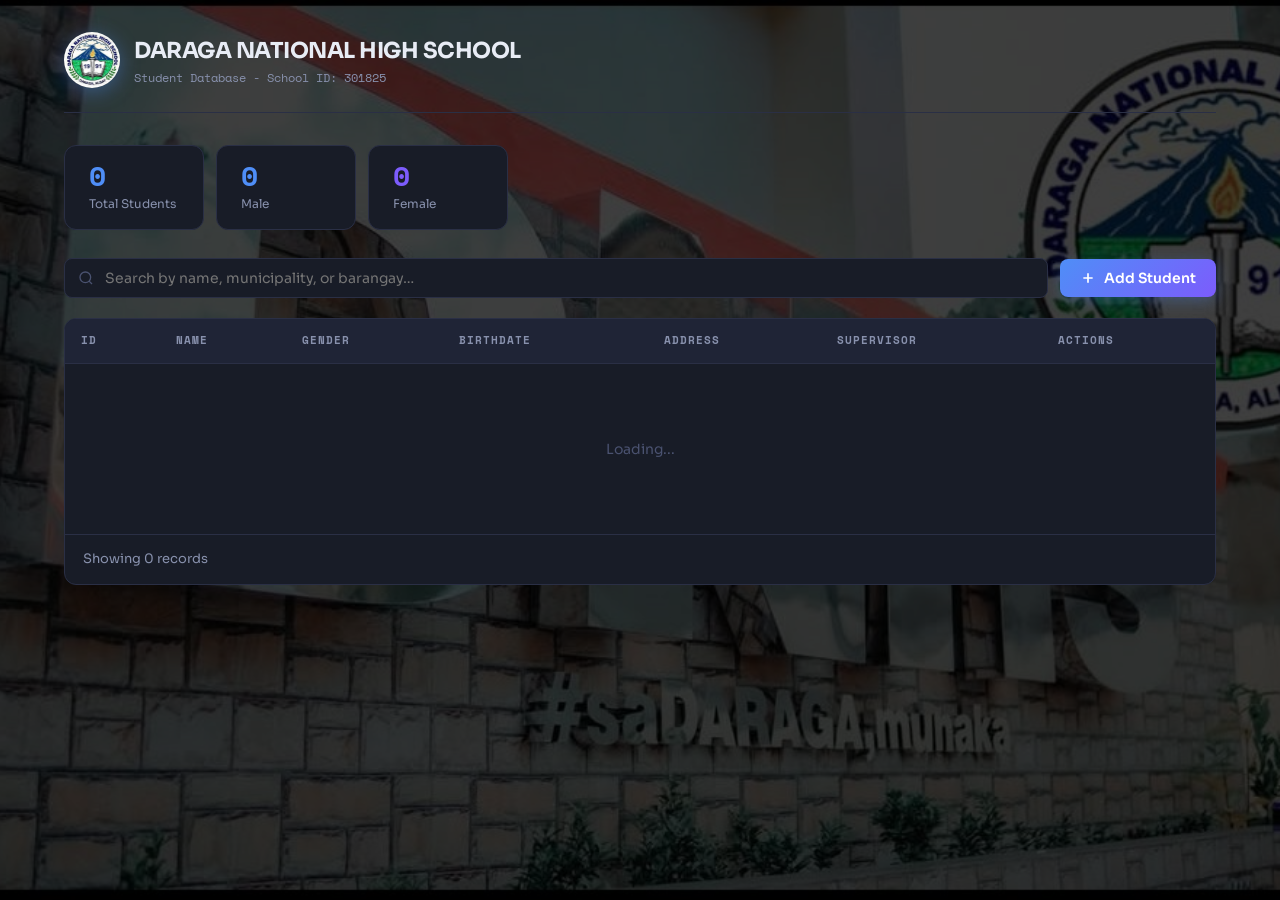
<file: dnhs1/index.html>
<!DOCTYPE html>
<html lang="en">
<head>
<meta charset="UTF-8" />
<meta name="viewport" content="width=device-width, initial-scale=1.0"/>
<title>Student Records - Daraga National High School</title>
<link href="https://fonts.googleapis.com/css2?family=Sora:wght@300;400;500;600;700&family=Space+Mono:wght@400;700&display=swap" rel="stylesheet"/>
<link href="style.css" rel="stylesheet"/>
</head>

<body>
<div class="wrapper">
  <!-- Header -->
  <header>
    <div class="logo">
      <div class="logo-icon">
        <img src="images/dnhs_logo.jpg" alt="D">
      </div>
      <div>
        <h1>DARAGA NATIONAL HIGH SCHOOL</h1>
        <p>Student Database - School ID: 301825</p>
      </div>
    </div>
  </header>

  <!-- Stats -->
  <div class="stats">
    <div class="stat">
      <div class="stat-num" id="statTotal">0</div>
      <div class="stat-label">Total Students</div>
    </div>
    <div class="stat">
      <div class="stat-num" id="statMale" style="color:var(--accent)">0</div>
      <div class="stat-label">Male</div>
    </div>
    <div class="stat">
      <div class="stat-num" id="statFemale" style="color:var(--accent2)">0</div>
      <div class="stat-label">Female</div>
    </div>
  </div>

  <!-- Controls -->
  <div class="controls">
    <div class="search-wrap">
      <svg width="16" height="16" viewBox="0 0 24 24" fill="none" stroke="currentColor" stroke-width="2">
        <circle cx="11" cy="11" r="8"/><path d="M21 21l-4.35-4.35"/>
      </svg>
      <input type="search" id="searchInput" placeholder="Search by name, municipality, or barangay…"/>
    </div>
    <button class="btn btn-primary" onclick="openAddModal()">
      <svg width="16" height="16" viewBox="0 0 24 24" fill="none" stroke="currentColor" stroke-width="2.5">
        <path d="M12 5v14M5 12h14"/>
      </svg>
      Add Student
    </button>
  </div>

  <!-- Table -->
  <div class="table-wrap">
    <table>
      <thead>
        <tr>
          <th>ID</th>
          <th>Name</th>
          <th>Gender</th>
          <th>Birthdate</th>
          <th>Address</th>
          <th>Supervisor</th>
          <th>Actions</th>
        </tr>
      </thead>
      <tbody id="tableBody">
        <tr><td colspan="7"><div class="empty-state"><p>Loading...</p></div></td></tr>
      </tbody>
    </table>
    <div class="pagination">
      <span id="paginationInfo">Showing 0 records</span>
      <div class="page-btns" id="pageButtons"></div>
    </div>
  </div>
</div>

<!-- ── Add / Edit Modal ── -->
<div class="overlay" id="formOverlay">
  <div class="modal">
    <div class="modal-header">
      <span class="modal-title" id="modalTitle">Add New Student</span>
      <button class="modal-close" onclick="closeModal()">
        <svg width="20" height="20" viewBox="0 0 24 24" fill="none" stroke="currentColor" stroke-width="2">
          <path d="M18 6 6 18M6 6l12 12"/>
        </svg>
      </button>
    </div>
    
<!-- ADD THIS block inside the form-grid div, before First Name -->



    <div class="modal-body">
      <div class="form-grid">
        <div class="field full" id="lrnField">
          <label>Student LRN *</label>
          <input type="text" id="fStudLrn" placeholder="12-digit LRN e.g. 202600000001" maxlength="12"/>
          <span class="field-err" id="errStudLrn">Valid 12-digit LRN is required.</span>
       </div>
        <div class="field">
          <label>First Name *</label>
          <input type="text" id="fFirstName" placeholder="e.g. Jevah Rea"/>
          <span class="field-err" id="errFirstName">First name is required.</span>
        </div>
        <div class="field">
          <label>Last Name *</label>
          <input type="text" id="fLastName" placeholder="e.g. Montas"/>
          <span class="field-err" id="errLastName">Last name is required.</span>
        </div>
        <div class="field full">
          <label>Middle Name</label>
          <input type="text" id="fMiddleName" placeholder="e.g. Santos (optional)"/>
        </div>
        <div class="field">
          <label>Birthdate *</label>
          <input type="date" id="fBirthdate"/>
          <span class="field-err" id="errBirthdate">Birthdate is required.</span>
        </div>
        <div class="field">
          <label>Gender *</label>
          <select id="fGender">
            <option value="">— Select —</option>
            <option value="M">Male</option>
            <option value="F">Female</option>
          </select>
          <span class="field-err" id="errGender">Gender is required.</span>
        </div>
        <div class="field">
          <label>Barangay</label>
          <input type="text" id="fBarangay" placeholder="e.g. Sagpon"/>
        </div>
        <div class="field">
          <label>Municipality / City</label>
          <input type="text" id="fMunicipality" placeholder="e.g. Legazpi City"/>
        </div>
        <div class="field full">
          <label>Assigned Supervisor</label>
          <select id="fPersonnel">
            <option value="">— None —</option>
          </select>
        </div>
      </div>
    </div>
    <div class="modal-footer">
      <button class="btn btn-ghost" onclick="closeModal()">Cancel</button>
      <button class="btn btn-primary" id="submitBtn" onclick="submitForm()">Save Student</button>
    </div>
  </div>
</div>

<!-- ── Delete Confirm Modal ── -->
<div class="overlay" id="confirmOverlay">
  <div class="modal confirm-modal">
    <div class="modal-body">
      <div class="confirm-icon">
        <svg width="28" height="28" viewBox="0 0 24 24" fill="none" stroke="#f74f6a" stroke-width="2">
          <path d="M3 6h18M8 6V4h8v2M19 6l-1 14H6L5 6"/>
        </svg>
      </div>
      <h3>Delete Student?</h3>
      <p id="confirmText">This action cannot be undone. The student record will be permanently removed.</p>
    </div>
    <div class="modal-footer" style="justify-content:center;gap:12px">
      <button class="btn btn-ghost" onclick="closeConfirm()">Cancel</button>
      <button class="btn btn-danger" id="confirmDeleteBtn">Yes, Delete</button>
    </div>
  </div>
</div>

<!-- Toast -->
<div class="toast" id="toast">
  <div class="toast-dot"></div>
  <span id="toastMsg"></span>
</div>

<script src="script.js"></script>
</body>
</html>
</file>
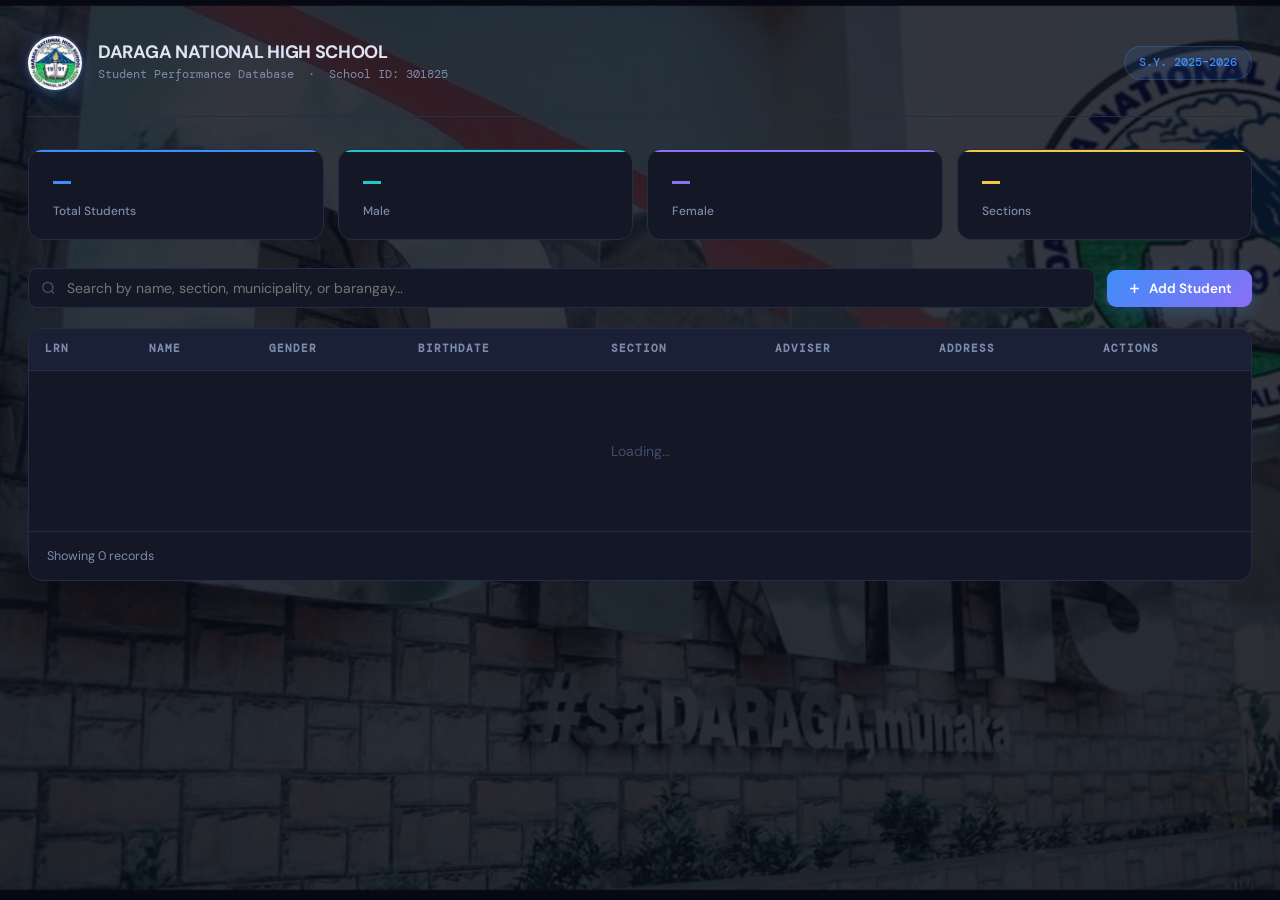
<file: dnhs2/index.html>
<!DOCTYPE html>
<html lang="en">
<head>
<meta charset="UTF-8"/>
<meta name="viewport" content="width=device-width, initial-scale=1.0"/>
<title>Student Records — Daraga National High School</title>
<link href="https://fonts.googleapis.com/css2?family=DM+Sans:ital,wght@0,300;0,400;0,500;0,600;0,700;1,400&family=DM+Mono:wght@400;500&display=swap" rel="stylesheet"/>
<link href="style.css" rel="stylesheet"/>
</head>

<body>
<div class="wrapper">

  <!-- ── Header ── -->
  <header>
    <div class="logo">
      <div class="logo-icon">
        <img src="images/dnhs_logo.jpg" alt="DNHS"/>
      </div>
      <div class="logo-text">
        <h1>DARAGA NATIONAL HIGH SCHOOL</h1>
        <p>Student Performance Database &nbsp;·&nbsp; School ID: 301825</p>
      </div>
    </div>
    <div class="header-badge">S.Y. 2025–2026</div>
  </header>

  <!-- ── Stats ── -->
  <div class="stats">
    <div class="stat stat--total">
      <div class="stat-num" id="statTotal">—</div>
      <div class="stat-label">Total Students</div>
    </div>
    <div class="stat stat--male">
      <div class="stat-num" id="statMale">—</div>
      <div class="stat-label">Male</div>
    </div>
    <div class="stat stat--female">
      <div class="stat-num" id="statFemale">—</div>
      <div class="stat-label">Female</div>
    </div>
    <div class="stat stat--sections">
      <div class="stat-num" id="statSections">—</div>
      <div class="stat-label">Sections</div>
    </div>
  </div>

  <!-- ── Controls ── -->
  <div class="controls">
    <div class="search-wrap">
      <svg width="15" height="15" viewBox="0 0 24 24" fill="none" stroke="currentColor" stroke-width="2.2">
        <circle cx="11" cy="11" r="8"/><path d="M21 21l-4.35-4.35"/>
      </svg>
      <input type="search" id="searchInput" placeholder="Search by name, section, municipality, or barangay…"/>
    </div>
    <button class="btn btn-primary" onclick="openAddModal()">
      <svg width="15" height="15" viewBox="0 0 24 24" fill="none" stroke="currentColor" stroke-width="2.5"><path d="M12 5v14M5 12h14"/></svg>
      Add Student
    </button>
  </div>

  <!-- ── Table ── -->
  <div class="table-wrap">
    <table>
      <thead>
        <tr>
          <th>LRN</th>
          <th>Name</th>
          <th>Gender</th>
          <th>Birthdate</th>
          <th>Section</th>
          <th>Adviser</th>
          <th>Address</th>
          <th>Actions</th>
        </tr>
      </thead>
      <tbody id="tableBody">
        <tr><td colspan="8"><div class="empty-state"><p>Loading…</p></div></td></tr>
      </tbody>
    </table>
    <div class="pagination">
      <span id="paginationInfo">Showing 0 records</span>
      <div class="page-btns" id="pageButtons"></div>
    </div>
  </div>

</div><!-- /wrapper -->

<!-- ══════════════════════════════════════════
     Add / Edit Modal
══════════════════════════════════════════ -->
<div class="overlay" id="formOverlay">
  <div class="modal modal--form">
    <div class="modal-header">
      <span class="modal-title" id="modalTitle">Add New Student</span>
      <button class="modal-close" onclick="closeModal()">
        <svg width="18" height="18" viewBox="0 0 24 24" fill="none" stroke="currentColor" stroke-width="2.2"><path d="M18 6 6 18M6 6l12 12"/></svg>
      </button>
    </div>
    <div class="modal-body">
      <div class="form-grid">

        <!-- LRN (add only) -->
        <div class="field full" id="lrnField">
          <label>Student LRN *</label>
          <input type="text" id="fStudLrn" placeholder="e.g. 202600000001" maxlength="12"/>
          <span class="field-err" id="errStudLrn">Numeric LRN up to 12 digits is required.</span>
        </div>

        <div class="field">
          <label>First Name *</label>
          <input type="text" id="fFirstName" placeholder="e.g. Aljon"/>
          <span class="field-err" id="errFirstName">First name is required.</span>
        </div>
        <div class="field">
          <label>Last Name *</label>
          <input type="text" id="fLastName" placeholder="e.g. Borja"/>
          <span class="field-err" id="errLastName">Last name is required.</span>
        </div>
        <div class="field full">
          <label>Middle Name</label>
          <input type="text" id="fMiddleName" placeholder="e.g. Belen (optional)"/>
        </div>

        <div class="field">
          <label>Birthdate *</label>
          <input type="date" id="fBirthdate"/>
          <span class="field-err" id="errBirthdate">Birthdate is required.</span>
        </div>
        <div class="field">
          <label>Gender *</label>
          <select id="fGender">
            <option value="">— Select —</option>
            <option value="Male">Male</option>
            <option value="Female">Female</option>
          </select>
          <span class="field-err" id="errGender">Gender is required.</span>
        </div>

        <div class="field">
          <label>Barangay</label>
          <input type="text" id="fBarangay" placeholder="e.g. Gogon"/>
        </div>
        <div class="field">
          <label>Municipality / City</label>
          <input type="text" id="fMunicipality" placeholder="e.g. Legazpi City"/>
        </div>

        <!-- Class Section -->
        <div class="field full">
          <label>Class / Section *</label>
          <select id="fClass">
            <option value="">— Select Section —</option>
          </select>
          <span class="field-err" id="errClass">Class/Section is required.</span>
        </div>

        <!-- Adviser -->
        <div class="field full">
          <label>Adviser *</label>
          <select id="fAdviser">
            <option value="">— Select Adviser —</option>
          </select>
          <span class="field-err" id="errAdviser">Adviser is required.</span>
        </div>

      </div>
    </div>
    <div class="modal-footer">
      <button class="btn btn-ghost" onclick="closeModal()">Cancel</button>
      <button class="btn btn-primary" id="submitBtn" onclick="submitForm()">Save Student</button>
    </div>
  </div>
</div>

<!-- ══════════════════════════════════════════
     Student Detail / Profile Drawer
══════════════════════════════════════════ -->
<div class="overlay" id="profileOverlay">
  <div class="modal modal--profile">
    <div class="modal-header">
      <span class="modal-title">Student Profile</span>
      <button class="modal-close" onclick="closeProfile()">
        <svg width="18" height="18" viewBox="0 0 24 24" fill="none" stroke="currentColor" stroke-width="2.2"><path d="M18 6 6 18M6 6l12 12"/></svg>
      </button>
    </div>
    <div class="modal-body" id="profileBody">
      <div class="profile-loading">Loading…</div>
    </div>
  </div>
</div>

<!-- ══════════════════════════════════════════
     Delete Confirm Modal
══════════════════════════════════════════ -->
<div class="overlay" id="confirmOverlay">
  <div class="modal modal--confirm">
    <div class="modal-body">
      <div class="confirm-icon">
        <svg width="26" height="26" viewBox="0 0 24 24" fill="none" stroke="var(--red)" stroke-width="2">
          <path d="M3 6h18M8 6V4h8v2M19 6l-1 14H6L5 6"/>
        </svg>
      </div>
      <h3>Delete Student?</h3>
      <p id="confirmText">This action cannot be undone.</p>
    </div>
    <div class="modal-footer modal-footer--center">
      <button class="btn btn-ghost" onclick="closeConfirm()">Cancel</button>
      <button class="btn btn-danger" id="confirmDeleteBtn">Yes, Delete</button>
    </div>
  </div>
</div>

<!-- Toast -->
<div class="toast" id="toast">
  <div class="toast-dot"></div>
  <span id="toastMsg"></span>
</div>

<script src="script.js"></script>
</body>
</html>
</file>
<file: dnhs1/style.css>
:root {
--bg: #0f1117;
--surface: #181c27;
--surface2: #1f2436;
--border: #2a2f45;
--accent: #4f8ef7;
--accent2: #7c5cfc;
--green: #22c97a;
--red: #f74f6a;
--yellow: #f7c44f;
--text: #e8ecf5;
--text2: #8891ad;
--text3: #4a5270;
--radius: 12px;
--radius-sm: 8px;
}

*, *::before, *::after { box-sizing: border-box; margin: 0; padding: 0; }

body {
background: var(--bg) url('images/dnhs_cover.jpg');
color: var(--text);
font-family: 'Sora', sans-serif;
min-height: 100vh;
line-height: 1.6;
background-size: cover;
background-position: center;
background-attachment: fixed;
background-repeat: no-repeat;
}

body::before {
content: '';
position: fixed;
inset: 0;
background: rgba(0, 0, 0, 0.75);
background-size: 40px 40px;
pointer-events: none;
z-index: 0;
}

.wrapper { position: relative; z-index: 1; max-width: 1200px; margin: 0 auto; padding: 0 24px 64px; }

/* ── Header ── */
header {
padding: 32px 0 24px;
display: flex;
align-items: flex-end;
justify-content: space-between;
border-bottom: 1px solid var(--border);
margin-bottom: 32px;
}

.logo {
display: flex;
align-items: center;
gap: 14px;
}

.logo-icon {
width: 56px; height: 56px;
border-radius: 30px;
display: grid;
place-items: center;
box-shadow: 0 4px 20px rgba(79,142,247,0.4);
overflow: hidden;
}

.logo-icon img {
width: 100%;
height: 100%;
object-fit: cover;
}

.logo h1 { font-size: 22px; font-weight: 700; letter-spacing: -0.5px; }
.logo p{ font-size: 12px; color: var(--text2); font-family: 'Space Mono', monospace; }

/* ── Stats ── */
.stats {
display: flex;
gap: 12px;
margin-bottom: 28px;
}

.stat {
background: var(--surface);
border: 1px solid var(--border);
border-radius: var(--radius);
padding: 16px 24px;
min-width: 140px;
}

.stat-num {
font-size: 28px;
font-weight: 700;
font-family: 'Space Mono', monospace;
color: var(--accent);
line-height: 1;
}

.stat-label { font-size: 12px; color: var(--text2); margin-top: 4px; }

/* ── Controls ── */
.controls {
display: flex;
gap: 12px;
margin-bottom: 20px;
align-items: center;
flex-wrap: wrap;
}

.search-wrap {
flex: 1;
min-width: 220px;
position: relative;
}

.search-wrap svg {
position: absolute;
left: 14px;
top: 50%;
transform: translateY(-50%);
color: var(--text3);
pointer-events: none;
}

input[type="text"], input[type="date"], select, input[type="search"] {
background: var(--surface);
border: 1px solid var(--border);
color: var(--text);
font-family: 'Sora', sans-serif;
font-size: 14px;
border-radius: var(--radius-sm);
padding: 10px 14px;
width: 100%;
transition: border-color .2s;
outline: none;
}

.search-wrap input { padding-left: 40px; }

input:focus, select:focus { border-color: var(--accent); }

.btn {
display: inline-flex;
align-items: center;
gap: 8px;
padding: 10px 20px;
border-radius: var(--radius-sm);
font-family: 'Sora', sans-serif;
font-size: 14px;
font-weight: 600;
cursor: pointer;
border: none;
transition: all .2s;
white-space: nowrap;
}

.btn-primary {
background: linear-gradient(135deg, var(--accent), var(--accent2));
color: #fff;
box-shadow: 0 4px 15px rgba(79,142,247,0.3);
}

.btn-primary:hover { transform: translateY(-1px); box-shadow: 0 6px 20px rgba(79,142,247,0.45); }

.btn-ghost {
background: var(--surface);
color: var(--text2);
border: 1px solid var(--border);
}

.btn-ghost:hover { border-color: var(--accent); color: var(--accent); }

.btn-danger {
background: rgba(247,79,106,0.12);
color: var(--red);
border: 1px solid rgba(247,79,106,0.25);
}

.btn-danger:hover { background: rgba(247,79,106,0.25); }

.btn-edit {
background: rgba(79,142,247,0.12);
color: var(--accent);
border: 1px solid rgba(79,142,247,0.25);
padding: 6px 14px;
font-size: 13px;
}

.btn-edit:hover { background: rgba(79,142,247,0.25); }

.btn-sm { padding: 6px 14px; font-size: 13px; }

/* ── Table ── */
.table-wrap {
background: var(--surface);
border: 1px solid var(--border);
border-radius: var(--radius);
overflow: hidden;
}

table { width: 100%; border-collapse: collapse; }

thead {
background: var(--surface2);
border-bottom: 1px solid var(--border);
}

th {
padding: 13px 16px;
text-align: left;
font-size: 11px;
font-weight: 600;
text-transform: uppercase;
letter-spacing: 1px;
color: var(--text2);
font-family: 'Space Mono', monospace;
white-space: nowrap;
}

td { padding: 14px 16px; font-size: 14px; border-bottom: 1px solid var(--border); vertical-align: middle; }

tr:last-child td { border-bottom: none; }

tr { transition: background .15s; }
tr:hover td { background: rgba(255,255,255,0.02); }

.td-id {
font-family: 'Space Mono', monospace;
font-size: 12px;
color: var(--text3);
}

.td-name { font-weight: 600; }
.td-sub{ font-size: 12px; color: var(--text2); margin-top: 2px; }

.badge {
display: inline-block;
padding: 3px 10px;
border-radius: 100px;
font-size: 11px;
font-weight: 600;
font-family: 'Space Mono', monospace;
}

.badge-m { background: rgba(79,142,247,0.15); color: var(--accent); }
.badge-f { background: rgba(124,92,252,0.15); color: var(--accent2); }

.td-actions { display: flex; gap: 8px; }

.empty-state {
text-align: center;
padding: 60px 20px;
color: var(--text3);
}

.empty-state svg { margin-bottom: 16px; opacity: 0.4; }
.empty-state p { font-size: 14px; }

/* ── Modal ── */
.overlay {
position: fixed;
inset: 0;
background: rgba(0,0,0,0.7);
backdrop-filter: blur(4px);
z-index: 100;
display: none;
align-items: center;
justify-content: center;
padding: 20px;
}

.overlay.open { display: flex; }

.modal {
background: var(--surface);
border: 1px solid var(--border);
border-radius: var(--radius);
width: 100%;
max-width: 580px;
max-height: 90vh;
overflow-y: auto;
animation: modalIn .2s ease;
}

@keyframes modalIn {
from { transform: translateY(20px); opacity: 0; }
to { transform: translateY(0);opacity: 1; }
}

.modal-header {
display: flex;
align-items: center;
justify-content: space-between;
padding: 22px 24px 16px;
border-bottom: 1px solid var(--border);
}

.modal-title {
font-size: 17px;
font-weight: 700;
}

.modal-close {
background: none;
border: none;
color: var(--text2);
cursor: pointer;
padding: 4px;
display: grid;
place-items: center;
border-radius: 6px;
transition: all .2s;
}

.modal-close:hover { background: var(--surface2); color: var(--text); }

.modal-body { padding: 24px; }

.form-grid {
display: grid;
grid-template-columns: 1fr 1fr;
gap: 16px;
}

.form-grid .full { grid-column: 1 / -1; }

.field { display: flex; flex-direction: column; gap: 6px; }

label {
font-size: 12px;
font-weight: 600;
color: var(--text2);
text-transform: uppercase;
letter-spacing: 0.5px;
}

.field-err { font-size: 12px; color: var(--red); display: none; }
.field.has-err input,
.field.has-err select { border-color: var(--red); }
.field.has-err .field-err { display: block; }

.modal-footer {
display: flex;
justify-content: flex-end;
gap: 10px;
padding: 16px 24px 22px;
border-top: 1px solid var(--border);
}

/* ── Confirm Modal ── */
.confirm-modal {
max-width: 400px;
text-align: center;
}

.confirm-modal .modal-body {
padding: 32px 24px 24px;
}

.confirm-icon {
width: 60px; height: 60px;
background: rgba(247,79,106,0.12);
border-radius: 50%;
display: grid;
place-items: center;
margin: 0 auto 16px;
}

.confirm-modal h3 { font-size: 18px; font-weight: 700; margin-bottom: 8px; }
.confirm-modal p{ color: var(--text2); font-size: 14px; line-height: 1.6; }

/* ── Toast ── */
.toast {
position: fixed;
bottom: 28px;
right: 28px;
z-index: 999;
background: var(--surface2);
border: 1px solid var(--border);
border-radius: var(--radius-sm);
padding: 14px 20px;
display: flex;
align-items: center;
gap: 12px;
font-size: 14px;
min-width: 280px;
transform: translateY(20px);
opacity: 0;
transition: all .3s ease;
pointer-events: none;
}

.toast.show { transform: translateY(0); opacity: 1; }
.toast.success { border-color: var(--green); }
.toast.error { border-color: var(--red); }

.toast-dot {
width: 8px; height: 8px;
border-radius: 50%;
flex-shrink: 0;
}

.toast.success .toast-dot { background: var(--green); }
.toast.error .toast-dot { background: var(--red); }

/* ── Pagination ── */
.pagination {
display: flex;
align-items: center;
justify-content: space-between;
padding: 14px 18px;
border-top: 1px solid var(--border);
font-size: 13px;
color: var(--text2);
}

.page-btns { display: flex; gap: 6px; }

.page-btn {
padding: 5px 12px;
border-radius: 6px;
cursor: pointer;
background: none;
border: 1px solid var(--border);
color: var(--text2);
font-family: 'Sora', sans-serif;
font-size: 13px;
transition: all .2s;
}

.page-btn.active { background: var(--accent); border-color: var(--accent); color: #fff; }
.page-btn:hover:not(.active):not(:disabled) { border-color: var(--accent); color: var(--accent); }
.page-btn:disabled { opacity: 0.3; cursor: default; }

select option { background: #1f2436; }

@media (max-width: 600px) {
.form-grid { grid-template-columns: 1fr; }
.form-grid .full { grid-column: 1; }
.stats { flex-wrap: wrap; }
th:nth-child(4), td:nth-child(4),
th:nth-child(5), td:nth-child(5) { display: none; }
}
</file>
<file: dnhs2/style.css>
/* ── Variables ──────────────────────────────────────────────────────────────── */
:root {
  --bg:        #0c0f1a;
  --surface:   #141826;
  --surface2:  #1a2035;
  --surface3:  #1f2640;
  --border:    #252d44;
  --border2:   #2e3a58;

  --accent:    #3d8ef8;
  --accent2:   #8b6ff5;
  --green:     #1fc87e;
  --red:       #f04f6a;
  --yellow:    #f5c842;
  --teal:      #20c9c9;

  --text:      #dde4f5;
  --text2:     #7d8bab;
  --text3:     #404d6b;

  --radius:    14px;
  --radius-sm: 9px;
  --radius-xs: 6px;

  --mono: 'DM Mono', monospace;
  --sans: 'DM Sans', sans-serif;
}

*, *::before, *::after { box-sizing: border-box; margin: 0; padding: 0; }

body {
  background: var(--bg) url('images/dnhs_cover.jpg') center/cover fixed no-repeat;
  color: var(--text);
  font-family: var(--sans);
  min-height: 100vh;
  line-height: 1.6;
}

body::before {
  content: '';
  position: fixed;
  inset: 0;
  background: rgba(8, 11, 22, 0.82);
  pointer-events: none;
  z-index: 0;
}

.wrapper {
  position: relative;
  z-index: 1;
  max-width: 1280px;
  margin: 0 auto;
  padding: 0 28px 80px;
}

/* ── Header ─────────────────────────────────────────────────────────────────── */
header {
  padding: 36px 0 26px;
  display: flex;
  align-items: center;
  justify-content: space-between;
  border-bottom: 1px solid var(--border);
  margin-bottom: 32px;
}

.logo {
  display: flex;
  align-items: center;
  gap: 16px;
}

.logo-icon {
  width: 54px;
  height: 54px;
  border-radius: 50%;
  overflow: hidden;
  box-shadow: 0 0 0 2px var(--border2), 0 4px 20px rgba(61,142,248,.3);
  flex-shrink: 0;
}

.logo-icon img { width: 100%; height: 100%; object-fit: cover; }

.logo-text h1 {
  font-size: 18px;
  font-weight: 700;
  letter-spacing: -0.3px;
  line-height: 1.2;
}

.logo-text p {
  font-size: 11.5px;
  color: var(--text2);
  font-family: var(--mono);
  margin-top: 2px;
}

.header-badge {
  font-family: var(--mono);
  font-size: 12px;
  font-weight: 500;
  color: var(--accent);
  background: rgba(61,142,248,.1);
  border: 1px solid rgba(61,142,248,.25);
  padding: 6px 14px;
  border-radius: 100px;
}

/* ── Stats ──────────────────────────────────────────────────────────────────── */
.stats {
  display: flex;
  gap: 14px;
  margin-bottom: 28px;
  flex-wrap: wrap;
}

.stat {
  background: var(--surface);
  border: 1px solid var(--border);
  border-radius: var(--radius);
  padding: 18px 24px;
  min-width: 140px;
  flex: 1;
  position: relative;
  overflow: hidden;
}

.stat::after {
  content: '';
  position: absolute;
  top: 0; left: 0; right: 0;
  height: 2px;
  border-radius: var(--radius) var(--radius) 0 0;
}

.stat--total::after  { background: var(--accent); }
.stat--male::after   { background: var(--teal); }
.stat--female::after { background: var(--accent2); }
.stat--sections::after { background: var(--yellow); }

.stat-num {
  font-family: var(--mono);
  font-size: 30px;
  font-weight: 500;
  line-height: 1;
  margin-bottom: 4px;
}

.stat--total   .stat-num { color: var(--accent); }
.stat--male    .stat-num { color: var(--teal); }
.stat--female  .stat-num { color: var(--accent2); }
.stat--sections .stat-num { color: var(--yellow); }

.stat-label { font-size: 12px; color: var(--text2); font-weight: 500; }

/* ── Controls ───────────────────────────────────────────────────────────────── */
.controls {
  display: flex;
  gap: 12px;
  margin-bottom: 20px;
  align-items: center;
  flex-wrap: wrap;
}

.search-wrap {
  flex: 1;
  min-width: 220px;
  position: relative;
}

.search-wrap svg {
  position: absolute;
  left: 13px;
  top: 50%;
  transform: translateY(-50%);
  color: var(--text3);
  pointer-events: none;
}

/* ── Inputs ─────────────────────────────────────────────────────────────────── */
input[type="text"],
input[type="date"],
input[type="search"],
select {
  background: var(--surface);
  border: 1px solid var(--border);
  color: var(--text);
  font-family: var(--sans);
  font-size: 14px;
  border-radius: var(--radius-sm);
  padding: 10px 14px;
  width: 100%;
  transition: border-color .2s, box-shadow .2s;
  outline: none;
  appearance: none;
  -webkit-appearance: none;
}

.search-wrap input { padding-left: 38px; }

input:focus, select:focus {
  border-color: var(--accent);
  box-shadow: 0 0 0 3px rgba(61,142,248,.12);
}

select option { background: var(--surface2); }

/* ── Buttons ─────────────────────────────────────────────────────────────────── */
.btn {
  display: inline-flex;
  align-items: center;
  gap: 7px;
  padding: 10px 20px;
  border-radius: var(--radius-sm);
  font-family: var(--sans);
  font-size: 13.5px;
  font-weight: 600;
  cursor: pointer;
  border: none;
  transition: all .18s;
  white-space: nowrap;
}

.btn-primary {
  background: linear-gradient(135deg, var(--accent), var(--accent2));
  color: #fff;
  box-shadow: 0 4px 16px rgba(61,142,248,.28);
}
.btn-primary:hover { transform: translateY(-1px); box-shadow: 0 6px 22px rgba(61,142,248,.4); }

.btn-ghost {
  background: var(--surface2);
  color: var(--text2);
  border: 1px solid var(--border);
}
.btn-ghost:hover { border-color: var(--accent); color: var(--accent); }

.btn-danger {
  background: rgba(240,79,106,.1);
  color: var(--red);
  border: 1px solid rgba(240,79,106,.22);
}
.btn-danger:hover { background: rgba(240,79,106,.22); }

.btn-edit {
  background: rgba(61,142,248,.1);
  color: var(--accent);
  border: 1px solid rgba(61,142,248,.22);
  padding: 6px 13px;
  font-size: 12.5px;
}
.btn-edit:hover { background: rgba(61,142,248,.22); }

.btn-view {
  background: rgba(31,200,126,.1);
  color: var(--green);
  border: 1px solid rgba(31,200,126,.22);
  padding: 6px 13px;
  font-size: 12.5px;
}
.btn-view:hover { background: rgba(31,200,126,.22); }

.btn-sm { padding: 6px 13px; font-size: 12.5px; }

/* ── Table ──────────────────────────────────────────────────────────────────── */
.table-wrap {
  background: var(--surface);
  border: 1px solid var(--border);
  border-radius: var(--radius);
  overflow: hidden;
}

table { width: 100%; border-collapse: collapse; }

thead {
  background: var(--surface2);
  border-bottom: 1px solid var(--border);
}

th {
  padding: 12px 16px;
  text-align: left;
  font-size: 10.5px;
  font-weight: 600;
  text-transform: uppercase;
  letter-spacing: 1px;
  color: var(--text2);
  font-family: var(--mono);
  white-space: nowrap;
}

td {
  padding: 13px 16px;
  font-size: 13.5px;
  border-bottom: 1px solid var(--border);
  vertical-align: middle;
}

tr:last-child td { border-bottom: none; }
tr { transition: background .12s; }
tr:hover td { background: rgba(255,255,255,.025); }

.td-id {
  font-family: var(--mono);
  font-size: 12px;
  color: var(--text3);
}

.td-name { font-weight: 600; }

.td-adviser, .td-addr {
  font-size: 12.5px;
  color: var(--text2);
  max-width: 160px;
}

.td-actions { display: flex; gap: 6px; flex-wrap: nowrap; }

/* ── Badges ─────────────────────────────────────────────────────────────────── */
.badge {
  display: inline-block;
  padding: 3px 10px;
  border-radius: 100px;
  font-size: 11px;
  font-weight: 600;
  font-family: var(--mono);
}
.badge-m { background: rgba(32,201,201,.13); color: var(--teal); }
.badge-f { background: rgba(139,111,245,.13); color: var(--accent2); }

.section-tag {
  display: inline-block;
  background: rgba(245,200,66,.08);
  color: var(--yellow);
  border: 1px solid rgba(245,200,66,.18);
  font-size: 11.5px;
  font-weight: 600;
  padding: 2px 9px;
  border-radius: var(--radius-xs);
  font-family: var(--mono);
}

/* ── Empty ─────────────────────────────────────────────────────────────────── */
.empty-state {
  text-align: center;
  padding: 56px 20px;
  color: var(--text3);
}
.empty-state svg { margin-bottom: 14px; opacity: .35; }
.empty-state p { font-size: 14px; }

/* ── Pagination ─────────────────────────────────────────────────────────────── */
.pagination {
  display: flex;
  align-items: center;
  justify-content: space-between;
  padding: 14px 18px;
  border-top: 1px solid var(--border);
  font-size: 12.5px;
  color: var(--text2);
}

.page-btns { display: flex; gap: 5px; }

.page-btn {
  padding: 5px 11px;
  border-radius: var(--radius-xs);
  cursor: pointer;
  background: none;
  border: 1px solid var(--border);
  color: var(--text2);
  font-family: var(--sans);
  font-size: 12.5px;
  transition: all .15s;
}
.page-btn.active { background: var(--accent); border-color: var(--accent); color: #fff; }
.page-btn:hover:not(.active):not(:disabled) { border-color: var(--accent); color: var(--accent); }
.page-btn:disabled { opacity: .3; cursor: default; }

/* ── Overlay / Modal ────────────────────────────────────────────────────────── */
.overlay {
  position: fixed;
  inset: 0;
  background: rgba(0,0,0,.72);
  backdrop-filter: blur(5px);
  z-index: 200;
  display: none;
  align-items: center;
  justify-content: center;
  padding: 20px;
}
.overlay.open { display: flex; }

.modal {
  background: var(--surface);
  border: 1px solid var(--border2);
  border-radius: var(--radius);
  width: 100%;
  max-height: 92vh;
  overflow-y: auto;
  animation: modalIn .22s ease;
}

.modal--form    { max-width: 600px; }
.modal--confirm { max-width: 400px; }
.modal--profile { max-width: 820px; }

@keyframes modalIn {
  from { transform: translateY(18px); opacity: 0; }
  to   { transform: translateY(0);    opacity: 1; }
}

.modal-header {
  display: flex;
  align-items: center;
  justify-content: space-between;
  padding: 22px 24px 16px;
  border-bottom: 1px solid var(--border);
  position: sticky;
  top: 0;
  background: var(--surface);
  z-index: 1;
}

.modal-title { font-size: 16px; font-weight: 700; }

.modal-close {
  background: none;
  border: none;
  color: var(--text2);
  cursor: pointer;
  padding: 5px;
  display: grid;
  place-items: center;
  border-radius: var(--radius-xs);
  transition: all .15s;
}
.modal-close:hover { background: var(--surface2); color: var(--text); }

.modal-body { padding: 24px; }

.modal-footer {
  display: flex;
  justify-content: flex-end;
  gap: 10px;
  padding: 16px 24px 22px;
  border-top: 1px solid var(--border);
}
.modal-footer--center { justify-content: center; }

/* ── Form Grid ──────────────────────────────────────────────────────────────── */
.form-grid {
  display: grid;
  grid-template-columns: 1fr 1fr;
  gap: 16px;
}
.form-grid .full { grid-column: 1 / -1; }

.field { display: flex; flex-direction: column; gap: 6px; }

label {
  font-size: 11px;
  font-weight: 600;
  color: var(--text2);
  text-transform: uppercase;
  letter-spacing: .6px;
}

.field-err { font-size: 11.5px; color: var(--red); display: none; }
.field.has-err input,
.field.has-err select   { border-color: var(--red); }
.field.has-err .field-err { display: block; }

/* ── Confirm Modal ──────────────────────────────────────────────────────────── */
.modal--confirm .modal-body { padding: 32px 24px 24px; text-align: center; }

.confirm-icon {
  width: 56px; height: 56px;
  background: rgba(240,79,106,.1);
  border-radius: 50%;
  display: grid;
  place-items: center;
  margin: 0 auto 16px;
}

.modal--confirm h3 { font-size: 17px; font-weight: 700; margin-bottom: 8px; }
.modal--confirm p  { color: var(--text2); font-size: 13.5px; line-height: 1.6; }

/* ── Profile Modal ──────────────────────────────────────────────────────────── */
.profile-loading { text-align: center; padding: 48px; color: var(--text2); }
.error-msg { text-align: center; color: var(--red); padding: 32px; }

.profile-hero {
  display: flex;
  align-items: center;
  gap: 20px;
  margin-bottom: 24px;
  padding-bottom: 22px;
  border-bottom: 1px solid var(--border);
}

.profile-avatar {
  width: 64px; height: 64px;
  border-radius: 50%;
  background: linear-gradient(135deg, var(--accent), var(--accent2));
  display: grid;
  place-items: center;
  font-size: 22px;
  font-weight: 700;
  color: #fff;
  flex-shrink: 0;
  letter-spacing: 1px;
}

.profile-info h2 { font-size: 20px; font-weight: 700; margin-bottom: 8px; }

.profile-meta {
  display: flex;
  flex-wrap: wrap;
  gap: 7px;
  align-items: center;
}

.meta-chip {
  font-family: var(--mono);
  font-size: 11px;
  background: var(--surface2);
  border: 1px solid var(--border);
  color: var(--text2);
  padding: 3px 10px;
  border-radius: 100px;
}

.profile-grid {
  display: grid;
  grid-template-columns: 1fr 1fr 1.2fr;
  gap: 14px;
  margin-bottom: 22px;
}

.profile-card {
  background: var(--surface2);
  border: 1px solid var(--border);
  border-radius: var(--radius-sm);
  padding: 16px 18px;
}

.card-label {
  font-size: 10px;
  font-weight: 700;
  color: var(--text3);
  text-transform: uppercase;
  letter-spacing: 1px;
  margin-bottom: 12px;
  font-family: var(--mono);
}

.card-row {
  display: flex;
  justify-content: space-between;
  align-items: baseline;
  gap: 8px;
  padding: 5px 0;
  border-bottom: 1px solid var(--border);
  font-size: 13px;
}
.card-row:last-child { border-bottom: none; }
.card-row span { color: var(--text2); flex-shrink: 0; }
.card-row strong { text-align: right; font-weight: 500; word-break: break-word; }

/* Attendance card */
.attendance-bar-wrap {
  display: flex;
  align-items: center;
  gap: 10px;
  margin-bottom: 12px;
}

.attendance-bar {
  flex: 1;
  height: 8px;
  background: rgba(255,255,255,.06);
  border-radius: 100px;
  overflow: hidden;
}
.bar-present {
  height: 100%;
  background: linear-gradient(90deg, var(--green), var(--teal));
  border-radius: 100px;
  transition: width .5s ease;
}
.bar-pct { font-family: var(--mono); font-size: 12px; color: var(--green); white-space: nowrap; }

.attendance-counts { display: flex; gap: 8px; flex-wrap: wrap; }

.att-chip {
  font-family: var(--mono);
  font-size: 11px;
  padding: 3px 10px;
  border-radius: 100px;
  font-weight: 500;
}
.att-present { background: rgba(31,200,126,.12); color: var(--green); }
.att-absent  { background: rgba(240,79,106,.12); color: var(--red); }
.att-excused { background: rgba(245,200,66,.12);  color: var(--yellow); }

/* Grades section */
.grades-section { margin-top: 4px; }

.section-label {
  font-size: 10px;
  font-weight: 700;
  color: var(--text3);
  text-transform: uppercase;
  letter-spacing: 1px;
  font-family: var(--mono);
  margin-bottom: 10px;
}

.grades-scroll { overflow-x: auto; }

.grades-table {
  width: 100%;
  border-collapse: collapse;
  font-size: 13px;
}

.grades-table thead {
  background: var(--surface2);
  border-bottom: 1px solid var(--border);
}

.grades-table th {
  padding: 10px 14px;
  font-size: 10px;
  color: var(--text2);
  font-family: var(--mono);
  text-transform: uppercase;
  letter-spacing: .8px;
  text-align: center;
  white-space: nowrap;
}

.grades-table th:first-child { text-align: left; }

.grades-table td {
  padding: 11px 14px;
  border-bottom: 1px solid var(--border);
  text-align: center;
  font-family: var(--mono);
  font-size: 13px;
}

.grades-table tr:last-child td { border-bottom: none; }
.grades-table tr:hover td { background: rgba(255,255,255,.02); }

.subject-name {
  text-align: left !important;
  font-family: var(--sans) !important;
  font-size: 13px !important;
  font-weight: 500;
  color: var(--text);
}

.grade-cell { color: var(--text2); }
.grade-cell--empty { color: var(--text3); }

.grade-final { font-weight: 600; }
.grade-pass  { color: var(--green) !important; }
.grade-fail  { color: var(--red) !important; }

.remark-badge {
  display: inline-block;
  padding: 2px 9px;
  border-radius: 100px;
  font-size: 11px;
  font-weight: 600;
  font-family: var(--mono);
}
.remark-pass { background: rgba(31,200,126,.12); color: var(--green); }
.remark-fail { background: rgba(240,79,106,.12); color: var(--red); }

.no-data { text-align: center !important; color: var(--text3); padding: 24px !important; font-family: var(--sans) !important; }

/* ── Toast ──────────────────────────────────────────────────────────────────── */
.toast {
  position: fixed;
  bottom: 28px;
  right: 28px;
  z-index: 999;
  background: var(--surface2);
  border: 1px solid var(--border);
  border-radius: var(--radius-sm);
  padding: 13px 20px;
  display: flex;
  align-items: center;
  gap: 12px;
  font-size: 13.5px;
  min-width: 260px;
  transform: translateY(16px);
  opacity: 0;
  transition: all .28s ease;
  pointer-events: none;
}
.toast.show { transform: translateY(0); opacity: 1; }
.toast.success { border-color: var(--green); }
.toast.error   { border-color: var(--red); }

.toast-dot { width: 7px; height: 7px; border-radius: 50%; flex-shrink: 0; }
.toast.success .toast-dot { background: var(--green); }
.toast.error   .toast-dot { background: var(--red); }

/* ── Responsive ─────────────────────────────────────────────────────────────── */
@media (max-width: 860px) {
  .profile-grid { grid-template-columns: 1fr 1fr; }
  .attendance-card { grid-column: 1 / -1; }
}

@media (max-width: 640px) {
  .form-grid { grid-template-columns: 1fr; }
  .form-grid .full { grid-column: 1; }
  .stats { flex-wrap: wrap; }
  .profile-grid { grid-template-columns: 1fr; }
  th:nth-child(4), td:nth-child(4),
  th:nth-child(6), td:nth-child(6),
  th:nth-child(7), td:nth-child(7) { display: none; }
  .header-badge { display: none; }
}
</file>
